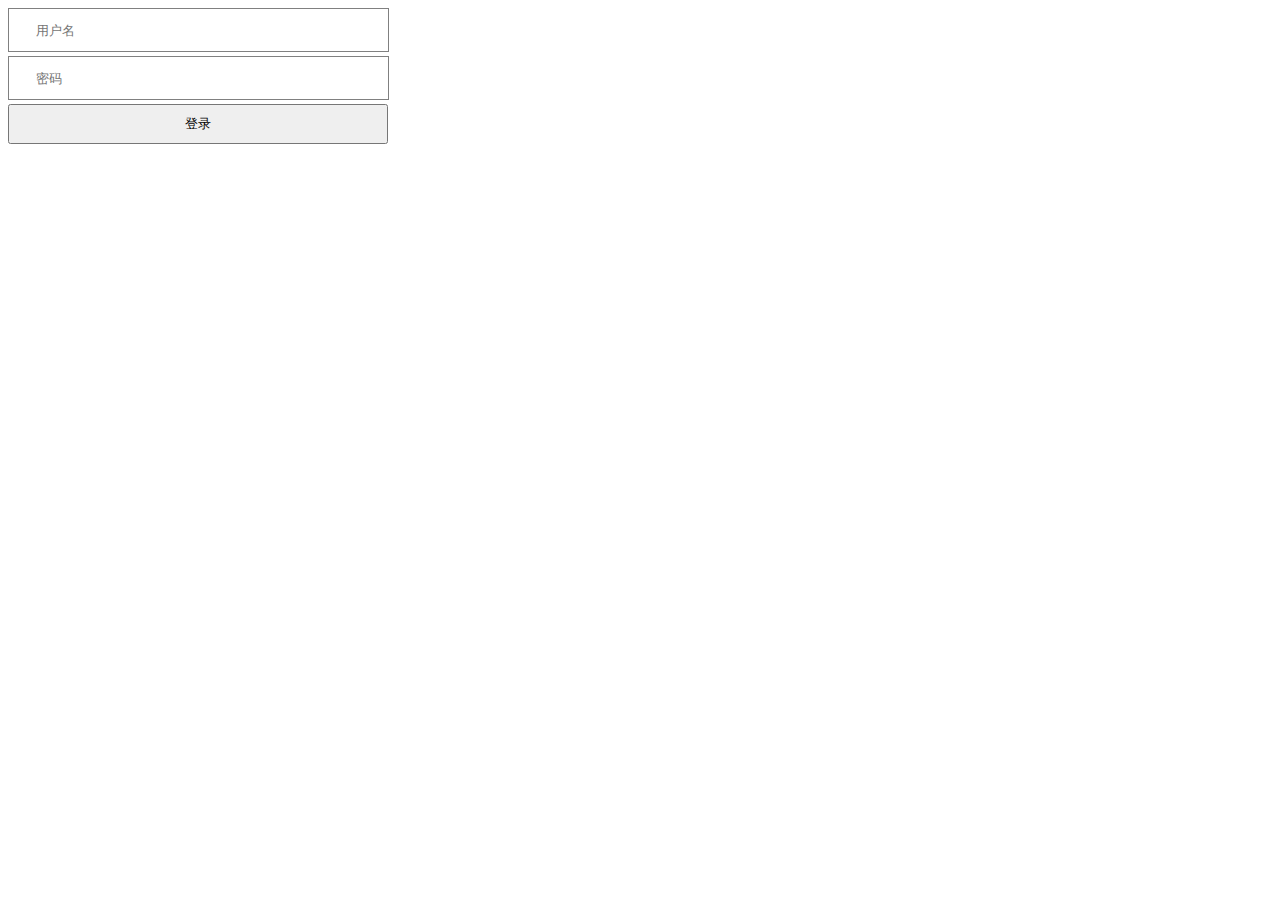
<file: web/lib/PDO/index.html>
<!DOCTYPE html>
<html>
<head>
	<meta charset="utf-8">
	<title>
		PDO登录示例
	</title>
</head>
<body>
<form>
	<input type="text" name="user" placeholder="用户名" id="user">
	<input type="password" name="pwd" placeholder="密码" id="pwd">
	<button type="button" id="login" onclick="logining()">登录</button>
</form>
</body>
</html>
<script src="jquery.js"></script>
<script type="text/javascript">
	var login=$("#login");

	function logining(){
		$.ajax({
			type:"GET",
			dataType:"JSON",
			url:"handle.php",
			data:{
				type:"login",
				user:$("#user").val(),
				pwd:$("#pwd").val()
			},
			success:function(data){
				//console.log(data);
				if(data.code==0){
					alert("登录成功");
				}
				else{
					alert("登录失败");
				}
			}
		})
		
	}

</script>
<style type="text/css">
	input{
		width: 350px;
		height: 40px;
		border:1px solid gray;
		padding-left: 2em;
		margin-bottom: 4px;
	}
	form{
		width: 350px;
	}
	button{
		width: 380px;
		height: 40px;
	}
</style>
</file>
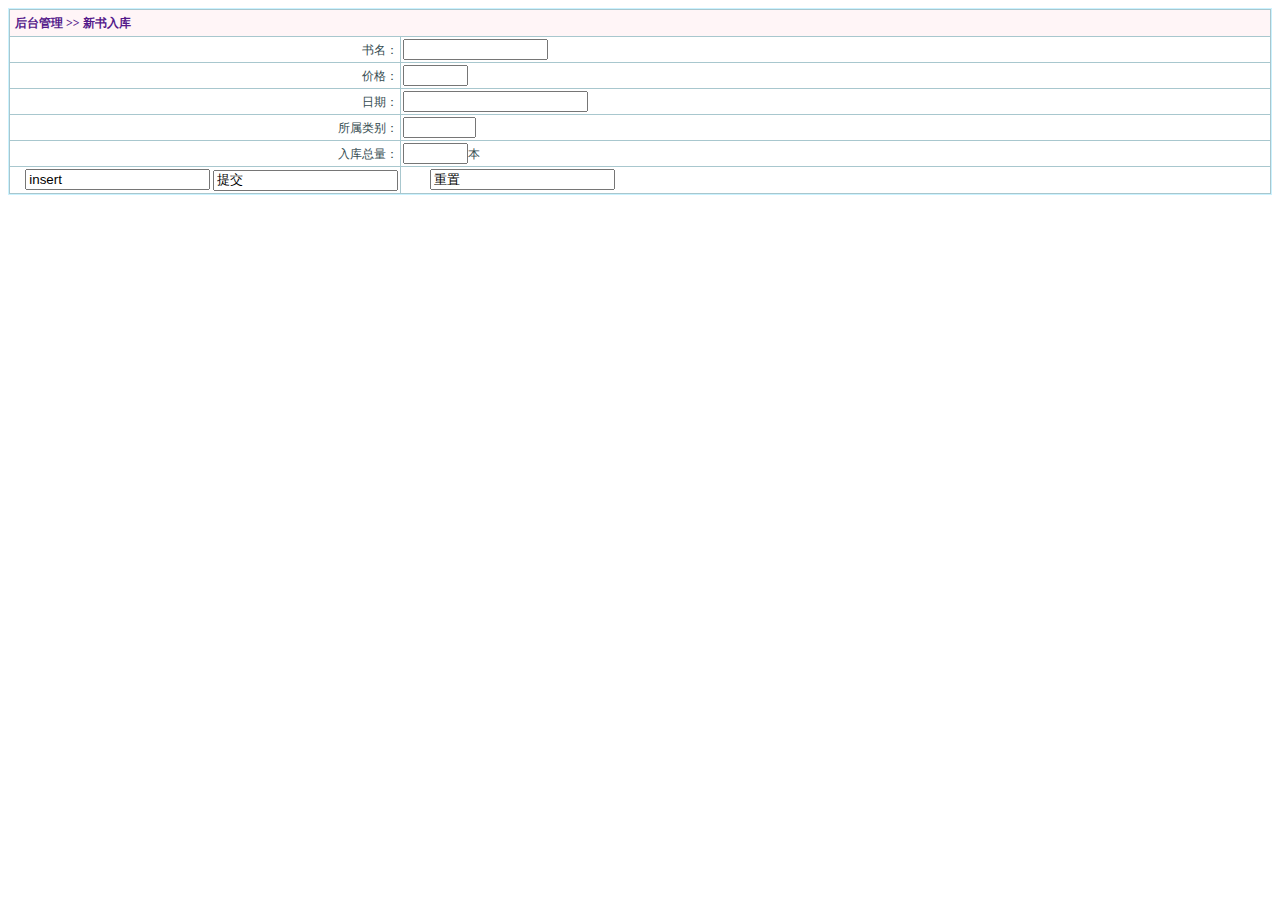
<file: web/www/adds.html>
<!DOCTYPE html>
<html>

	<head>
		<meta http-equiv="Content-Type" content="text/html; charset=utf-8" />
		<title>新书入库</title>
		<link rel="stylesheet" href="../css/css.css" type="text/css">
	</head>

	<body>
		<form id="myform" name="myform" method="post" action="" onsubmit="return myform_Validator(this)">
			<table width="100%" height="173" border="0" align="center" cellpadding="2" cellspacing="1" class="table">
				<tr>
					<td colspan="2" align="left" class="bg_tr"> 后台管理 >> 新书入库</td>
				</tr>
				<tr>
					<td width="31%" align="right" class="td_bg">书名：</td>
					<td width="69%" class="td_bg">
						<input name="name" type="text" id="name" size="15" maxlength="30" />
					</td>
				</tr>
				<tr>
					<td align="right" class="td_bg">价格：</td>
					<td class="td_bg">
						<input name="price" type="text" id="price" size="5" maxlength="15" />
					</td>
				</tr>
				<tr>
					<td align="right" class="td_bg">日期：</td>
					<td class="td_bg">
						<input name="uptime" type="text" id="uptime" onClick="WdatePicker({dateFmt:'yyyy-MM-dd H:m:s '})" " />
			</td>
		</tr>
		<tr>
			<td align="right " class="td_bg ">所属类别：</td>
			<td class="td_bg ">
				<input name="type " type="text " id="type " size="6 " maxlength="19 " />
			</td>
		</tr>
		<tr>
			<td align="right " class="td_bg ">入库总量：</td>
			<td class="td_bg "><input name="total " type="text " id="total " size="5 " maxlength="15 " />本</td>
		</tr>
		<tr>
			<td align="right " class="td_bg ">
				<input type="hidden " name="action " value="insert ">
				<input type="button " name="button " onclick="adds() " id="button " value="提交 " />
			</td>
			<td class="td_bg ">　　
				<input type="reset " name="button2 " id="button2 " value="重置 " />
			</td>
		</tr>
	</table>
</form>
</body>
</html>
<script language="javascript " type="text/javascript " src="../js/My97DatePicker/WdatePicker.js "></script>
<script src="../js/jquery.js "></script>
<script>
function adds(){
var type='adds';
var name=$("input[name='name' ] ").val();
var total=$("input[name='total' ] ").val();
var types=$("input[name='type' ] ").val();
var uptime=$("input[name='uptime' ] ").val();
var price=$("input[name='price' ] ").val();

var data={'type':type,'name':name,'total':total,'types':types,'uptime':uptime,'price':price};
$.ajax({
	type:'post',
	url:'../lib/handle.php',
    data:data,
	dataType:'json',
	success:function(data){
		if(data.flag==true){
			alert(data.msg);
			window.location.href="list.html ";
		}else{
			alert(data.msg);
		}
		
}
		
});
}

</script>
</file>
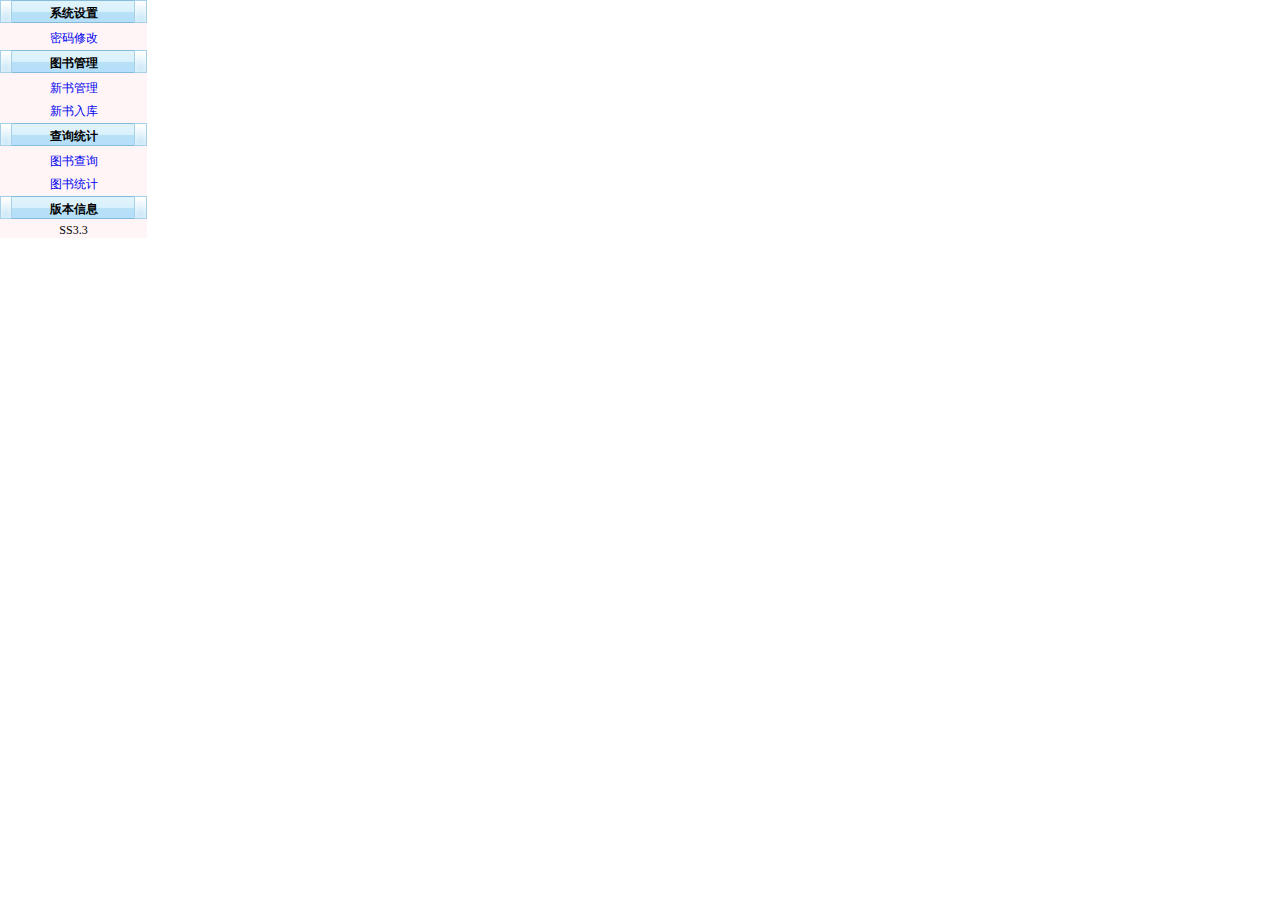
<file: web/www/left.html>
<html>

	<head>
		<meta http-equiv="Content-Type" content="text/html; charset=utf-8" />
		<title>图书管理系统</title>
		<link rel="stylesheet" type="text/css" href="../css/leftright.css" />
	</head>

	<body>
		<div style="height=600px">
			<ul id="navigation" style="background-color: rgba(255, 192, 203, 0.16);">
				<li>
					<a class="head">系统设置</a>
					<ul>
						<li>
							<a href="./pwd.html" target="rightFrame">密码修改</a>
						</li>
					</ul>
				</li>
				<li>
					<a class="head">图书管理</a>
					<ul>
						<li>
							<a href="./list.html" target="rightFrame">新书管理</a>
						</li>
						<li>
							<a href="./adds.html" target="rightFrame">新书入库</a>
						</li>
					</ul>
				</li>
				<li>
					<a class="head">查询统计</a>
					<ul>
						<li>
							<a href="./select.html" target="rightFrame">图书查询</a>
						</li>
						<li>
							<a href="./count.html" target="rightFrame">图书统计</a>
						</li>
					</ul>
				</li>
				<li>
					<a class="head">版本信息</a>
					<ul>
						<li>
							<div align="center">SS3.3</div>
						</li>
					</ul>
				</li>
			</ul>
		</div>
	</body>

</html>
</file>
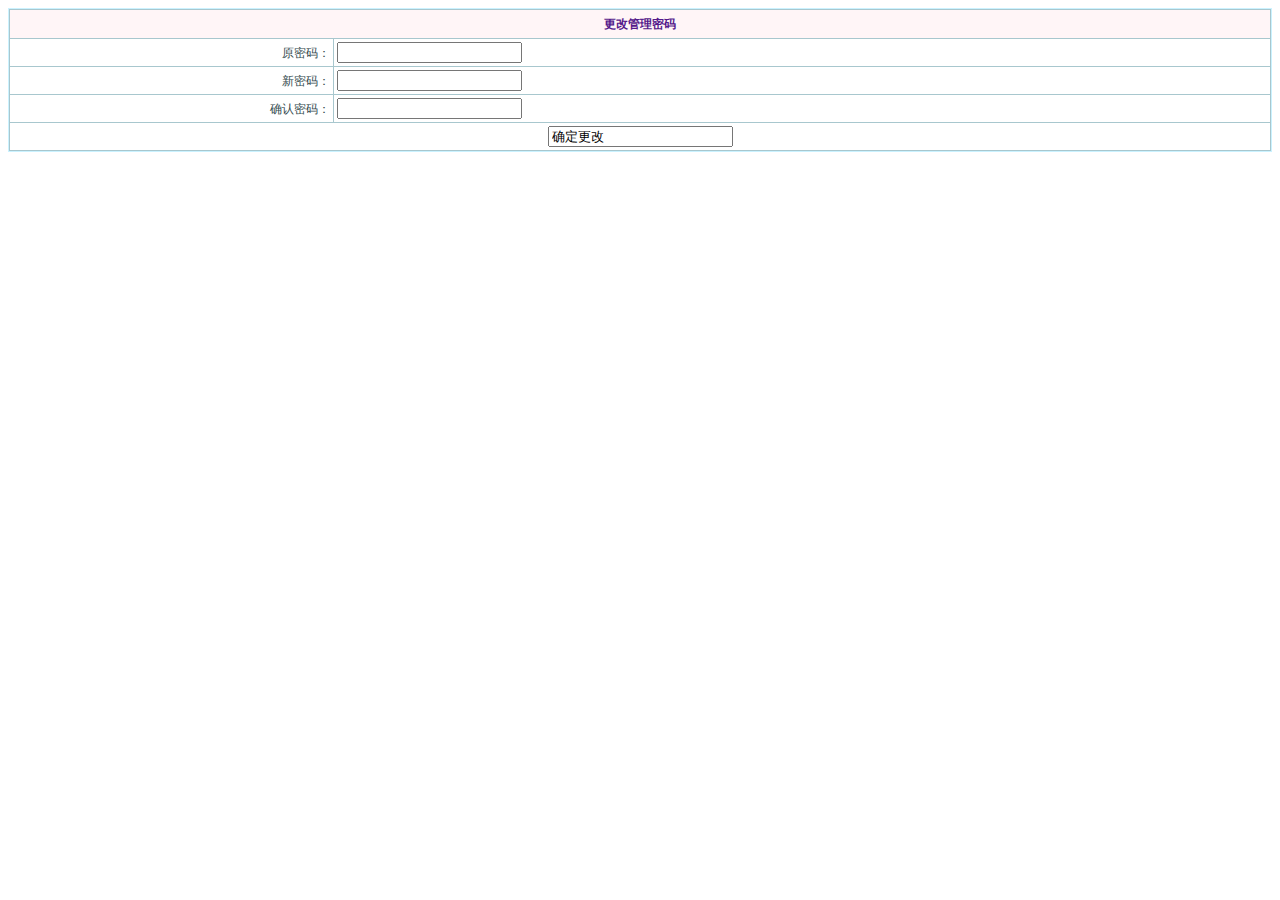
<file: web/www/pwd.html>
<html>

	<head>
		<meta http-equiv="Content-Type" content="text/html; charset=utf-8">
		<title>管理员密码修改</title>
		<link href="../css/css.css" rel="stylesheet" type="text/css">
	</head>

	<body>
		<table cellpadding="3" cellspacing="1" border="0" width="100%" class="table" align=center>
			<form name="renpassword" method="post" action="">
				<tr>
					<th height=25 colspan=4 align="center" class="bg_tr">更改管理密码</th>
				</tr>

				<tr>
					<td align="right" class="td_bg">原密码：</td>
					<td class="td_bg"><input name="password" type="password" id="password" size="20"></td>
				</tr>
				<tr>
					<td align="right" class="td_bg">新密码：</td>
					<td class="td_bg"><input name="password1" type="password" id="password1" size="20"></td>
				</tr>
				<tr>
					<td align="right" class="td_bg">确认密码：</td>
					<td class="td_bg"><input name="password2" type="password" id="password2" size="20"></td>
				</tr>
				<tr>
					<td colspan="2" align="center" class="td_bg">
						<input class="button" onClick="changepwd()" name="Submit" value="确定更改">
					</td>
				</tr>
			</form>
		</table>
	</body>

</html>
<script src="../js/jquery.js"></script>
<script>
	function changepwd() {
		var password = $("input[name='password']").val();
		var password1 = $("input[name='password1']").val();
		var type = 'changepwd';
		var data = { 'password': password, 'password1': password1, 'type': type };
		$.ajax({
			type: 'post',
			url: '../lib/handle.php',
			data: data,
			dataType: 'json',
			success: function(data) {

				if(data.flag == true) {

					alert(data.msg);
					window.location.href = "login.html";

				} else {

					alert(data.msg);

				}
			}

		});
	}
</script>
</file>
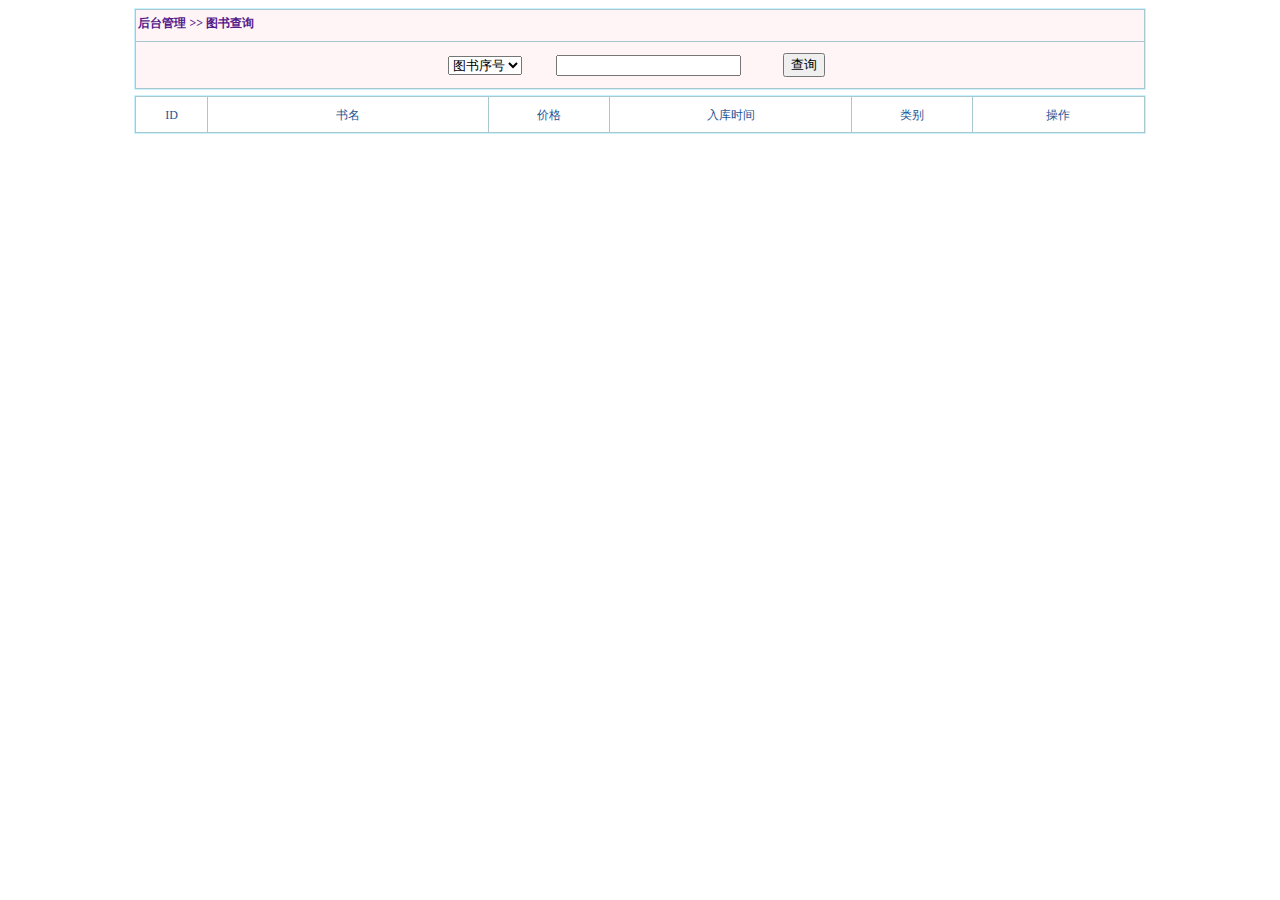
<file: web/www/select.html>
<!DOCTYPE html>
<html>

	<head>
		<meta http-equiv="Content-Type" content="text/html; charset=utf-8" />
		<title>图书查询</title>
		<link rel="stylesheet" href="../css/css.css" type="text/css">
	</head>

	<body>
		<table width="80%" border="0" align="center" cellpadding="2" cellspacing="1" class="table">
			<tr>
				<td width="80%" height="27" valign="top" bgcolor="#FFFFFF" class="bg_tr"> 后台管理 >> 图书查询</td>
				<tr>
					<td height="27" valign="top" bgcolor="#FFFFFF" class="bg_tr">
						<form id="form1" name="form1" method="post" action="" style="margin:0px; padding:0px;">
							<table width="45%" height="42" border="0" align="center" cellpadding="0" cellspacing="0" class="bk">
								<tr>
									<td width="36%" align="center">
										<select name="seltype" id="seltype">
											<option value="id">图书序号</option>
											<option value="name">图书名称</option>
											<option value="price">图书价格</option>
											<option value="type">图书类别</option>
										</select>
									</td>
									<td width="31%" align="center">
										<input type="text" name="coun" id="coun" />
									</td>
									<td width="33%" align="center">
										<input type="button" onclick="selects()" id="button" value="查询" />
									</td>
								</tr>
							</table>
						</form>
					</td>
				</tr>
			</tr>
		</table>
		<table id="titles" width="80%" border="0" align="center" cellpadding="0" cellspacing="1" bgcolor="#CCCCCC" class="table">
			<tr>
				<td width="7%" height="35" align="center" bgcolor="#FFFFFF">ID</td>
				<td width="28%" align="center" bgcolor="#FFFFFF">书名</td>
				<td width="12%" align="center" bgcolor="#FFFFFF">价格</td>
				<td width="24%" align="center" bgcolor="#FFFFFF">入库时间</td>
				<td width="12%" align="center" bgcolor="#FFFFFF">类别</td>
				<td width="24%" align="center" bgcolor="#FFFFFF">操作</td>
			</tr>

		</table>
	</body>

</html>

<script src="../js/jquery.js"></script>
<script>
	function selects() {
		var wheres = $("select[name='seltype']").val();
		var coun = $("input[name='coun']").val();
		var type = "selectwhere";
		var table = '<tr><td width="7%" height="35" align="center" bgcolor="#FFFFFF">ID</td><td width="28%" align="center" bgcolor="#FFFFFF">书名</td><td width="12%" align="center" bgcolor="#FFFFFF">价格</td><td width="24%" align="center" bgcolor="#FFFFFF">入库时间</td><td width="12%" align="center" bgcolor="#FFFFFF">类别</td><td width="24%" align="center" bgcolor="#FFFFFF">操作</td></tr>';
		if(coun == '') {
			alert("搜索内容不可以为空");
			return false;
		}
		var str = "";
		$.ajax({
			type: 'get',
			url: '../lib/handle.php',
			data: { 'type': type, 'wheres': wheres, 'coun': coun },
			dataType: 'json',
			success: function(data) {
				$("#titles").html(table);
				if(data.flag == false) {
					str = "<tr><td colspan=6>没有符合条件的书籍</td></tr>";
				} else {
					$.each(data.msg, function(index, content) {
						str += "<tr align='center' id='t" + content.id + "'>";
						str += '<td class="td_bg" width="6%">' + content.id + '</td>';
						str += '<td class="td_bg" width="25%" height="26">' + content.name + '</td>';
						str += '<td class="td_bg" width="11%" height="26">' + content.price + '</td>';
						str += '<td class="td_bg" width="16%" height="26">' + content.uploadtime + '</td>';
						str += '<td width="11%" height="26" class="td_bg">' + content.type + '</td>';
						str += '<td class="td_bg" width="20%">';
						str += '<a href="updates.html?id=' + content.id + '"><button class="trlink">修改</button></a>';
						str += '<button onclick="dels(' + content.id + ')"class="trlink">删除</button>';
						str += '</td>';
						str += '</tr>';
					});
				}
				$("#titles").append(str);
			}
		});
	}

	function dels(id) {

		var type = "dels";
		var tid = "#t" + id;
		$.ajax({
			type: 'post',
			url: '../lib/handle.php',
			data: { 'type': type, 'id': id },
			dataType: 'json',
			success: function(data) {
				if(data.flag == true) {
					alert(data.msg);
					$(tid).remove();
				} else {
					alert(data.msg);
				}
			}
		});
	}
</script>
</file>
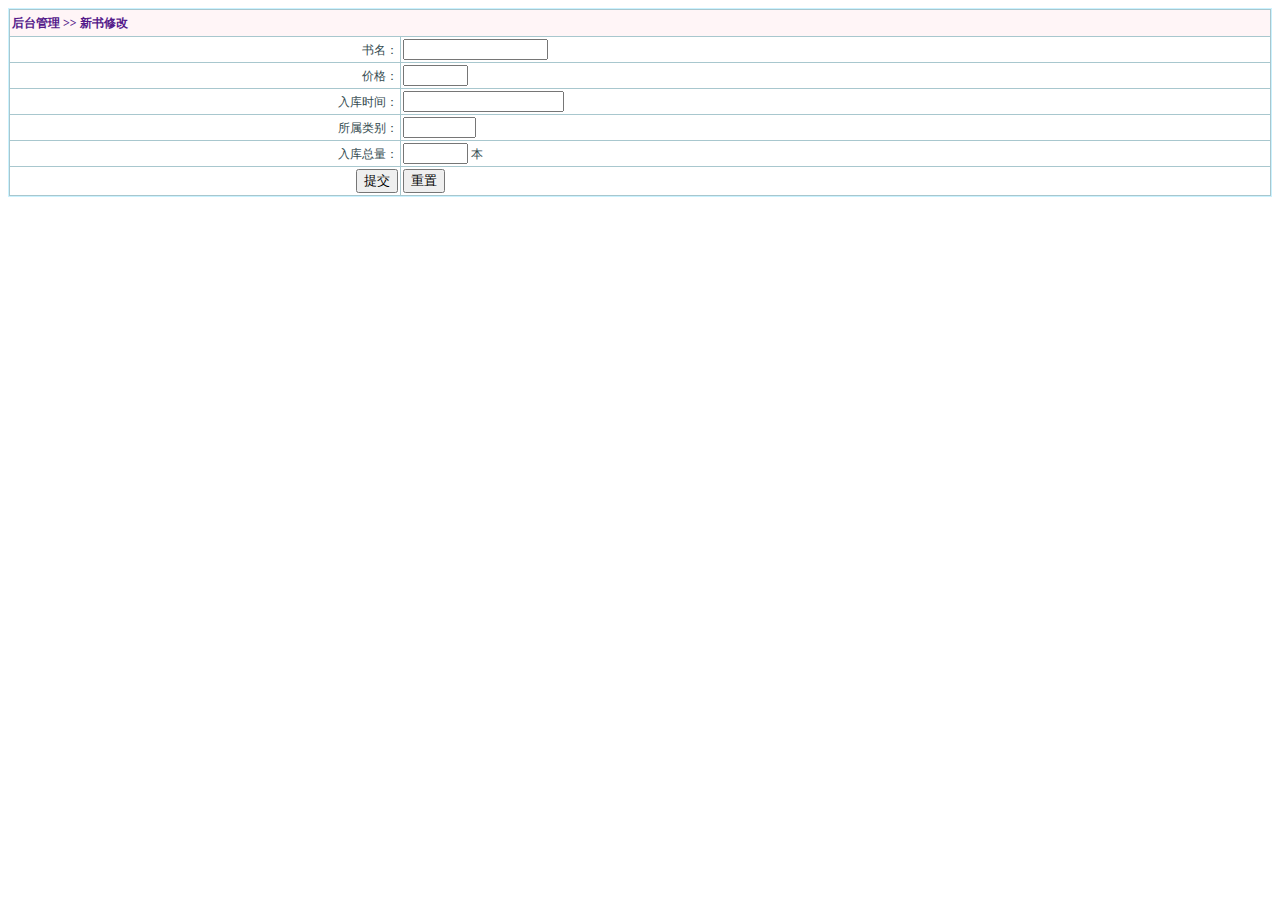
<file: web/www/updates.html>
<html>

	<head>
		<meta http-equiv="Content-Type" content="text/html; charset=utf-8" />
		<title>图书管理系统新书修改</title>
		<link rel="stylesheet" href="../css/css.css" type="text/css">
	</head>

	<body>
		<form id="myform" name="myform">
			<table width="100%" height="173" border="0" align="center" cellpadding="2" cellspacing="1" class="table">
				<tr>
					<td colspan="2" align="left" class="bg_tr"> 后台管理 &gt;&gt; 新书修改</td>
				</tr>
				<tr>
					<td width="31%" align="right" class="td_bg">书名：</td>
					<td width="69%" class="td_bg">
						<input name="name" type="text" id="name" size="15" maxlength="30" />
					</td>
				</tr>
				<tr>
					<td align="right" class="td_bg">价格：</td>
					<td class="td_bg">
						<input name="price" type="text" id="price" size="5" maxlength="15" />
					</td>
				</tr>
				<tr>
					<td align="right" class="td_bg">入库时间：
					</td>
					<td class="td_bg">
						<label>
          <input name="uptime" type="text" id="uptime" size="17" />
        </label>
					</td>
				</tr>
				<tr>
					<td align="right" class="td_bg">所属类别：
					</td>
					<td class="td_bg">
						<label>
          <input name="type" type="text" id="type"  size="6" maxlength="19" />
        </label>
					</td>
				</tr>
				<tr>
					<td align="right" class="td_bg">入库总量：</td>
					<td class="td_bg"><input name="total" type="text" id="total" size="5" maxlength="15" /> 本
					</td>
				</tr>
				<tr>
					<td align="right" class="td_bg">
						<input type="button" name="button" id="button" value="提交" /></td>
					<td class="td_bg">
						<input type="reset" name="button2" id="button2" value="重置" /></td>
				</tr>
			</table>
		</form>
	</body>

</html>
<script src="../js/jquery.js"></script>
<script type="text/javascript">
	(function($) {
		$.getData = function(name) {
			var reg = new RegExp("(^|&)" + name + "=([^&]+)(&|$)?");
			var result = window.location.search.substr(1).match(reg);
			if(result != null) return result[2];
			return null;
		}
	})(jQuery);

	var bookid = $.getData("id");

	$.ajax({
		type: 'GET',
		url: '../lib/handle.php',
		dataType: 'JSON',
		data: {
			type: 'selectwhere',
			wheres: 'id',
			coun: bookid
		},
		success: function(data) {
			//console.log(data);
			if(data.flag == true) {
				$("input[name='name']").val(data.msg[0].name);
				$("input[name='price']").val(data.msg[0]['price']);
				$("input[name='uptime']").val(data.msg[0]['uploadtime']);
				$("input[name='type']").val(data.msg[0]['type']);
				$("input[name='total']").val(data.msg[0]['total']);
			}
		}
	});

	$("#button").click(function() {
		$.ajax({
			type: 'get',
			url: '../lib/handle.php',
			data: {
				type: 'updates',
				id: bookid,
				name: $("input[name='name']").val(),
				price: $("input[name='price']").val(),
				uptime: $("input[name='uptime']").val(),
				btype: $("input[name='type']").val(),
				total: $("input[name='total']").val()
			},
			dataType: 'json',
			success: function(data) {
				console.log(data);
				if(data.flag == true) {
					alert(data.msg);
					window.location.href = "list.html";
				} else
					alert(data.msg);
			}
		});
	})
</script>
</file>
<file: web/css/css.css>
.table{
   border: 1px solid #CAF2FF;/*边框颜色*/
   margin-top: 5px;
   margin-bottom: 5px;
   background:#a8c7ce;
}
.td_bgf {
   background:#d3eaef;
   color:#000000;
}
.td_bg {
   background:#ffffff;
   color:#344b50;
}
.ACT_btn {
   height:26px;
   width:94px;
   cursor:hand;
   border:solid 0 #111;
   font-size: 12px;
}
.bg_tr {
   font-family: "微软雅黑,Verdana, 新宋体";
   color:#551a8b;/*标题字体色*/
   font-size:12px;
   font-weight:bolder;
   background:rgb(255, 245, 247);/*标题背景色*/
   line-height: 22px;
}
td {
    color:#1E5494;
    font-size:12px;
    line-height: 18px;
}
.tdbg1 {
   background:#F9F9F9;
}
.tdbg {
   BACKGROUND: #ffffff;
}
.top_link{text-decoration:none;font-size:14px;color:#FFDED2;height:0;filter:dropshadow(offX=1,offY=1,color=BD3400);}
A.top_link:link{text-decoration:none;font-size:14px;color:#FFDED2;height:0;filter:dropshadow(offX=1,offY=1,color=BD3400);}
A.top_link:visited{text-decoration:none;font-size:14px;color:#FFDED2;height:0;filter:dropshadow(offX=1,offY=1,color=BD3400);}
A.top_link:active{text-decoration:underline;font-size:14px;color:#fff;height:0;filter:dropshadow(offX=1,offY=1,color=BD3400);}
A.top_link:hover{text-decoration:underline;font-size:14px;color:#fff;height:0;filter:dropshadow(offX=1,offY=1,color=BD3400);}

.topbar {color:#ffffff}
.topbar a:link,.topbar a:visited{color:#ffffff;}
.topbar a:hover{background:#ccffcc; display:block; height:26px; padding-top:6px; color:#000000; text-decoration:none}

#table2 {
   width:100%;
   height:30px;
   border-bottom : 1px solid #fff;
   background-color: #6E4000;
}
.titledaohang {
   FONT-SIZE: 12px;
   COLOR: #551C02;
   font-weight:bolder;
   FONT-FAMILY: '微软雅黑,宋体'
}
.Leftback {
   background:#865802;
}
.leftframetable{
   border: 1px solid #4C3500;
   margin-top: 3px;
   margin-bottom: 3px;
   background:#FDF6E6;
}
</file>
<file: web/css/leftright.css>
body {
 margin:0;
 padding:0;
 font-size: 12px;
 
 }
 #navigation {
 margin:0;
 padding:0;
 width:147px;
 }
 #navigation a.head {
 cursor:pointer;
 background:url(../img/ly_left.gif) no-repeat scroll;
 display:block;
 font-weight:bold;
 margin:0;
 padding:5px 0 5px;
 text-align:center;
 font-size:12px;
 text-decoration:none;
 }
 #navigation ul {
 border-width:0;
 margin:0;
 padding:0;
 text-indent:0;
 }
 #navigation li {
 list-style:none; display:inline;
 }
 #navigation li li a {
 display:block;
 font-size:12px;
 text-decoration: none;
 text-align:center;
 padding:3px;
 }
 #navigation li li a:hover {
 background:url(../img/ly_lefthover.gif) repeat-x;
 border:solid 1px #adb9c2;
 }
</file>
